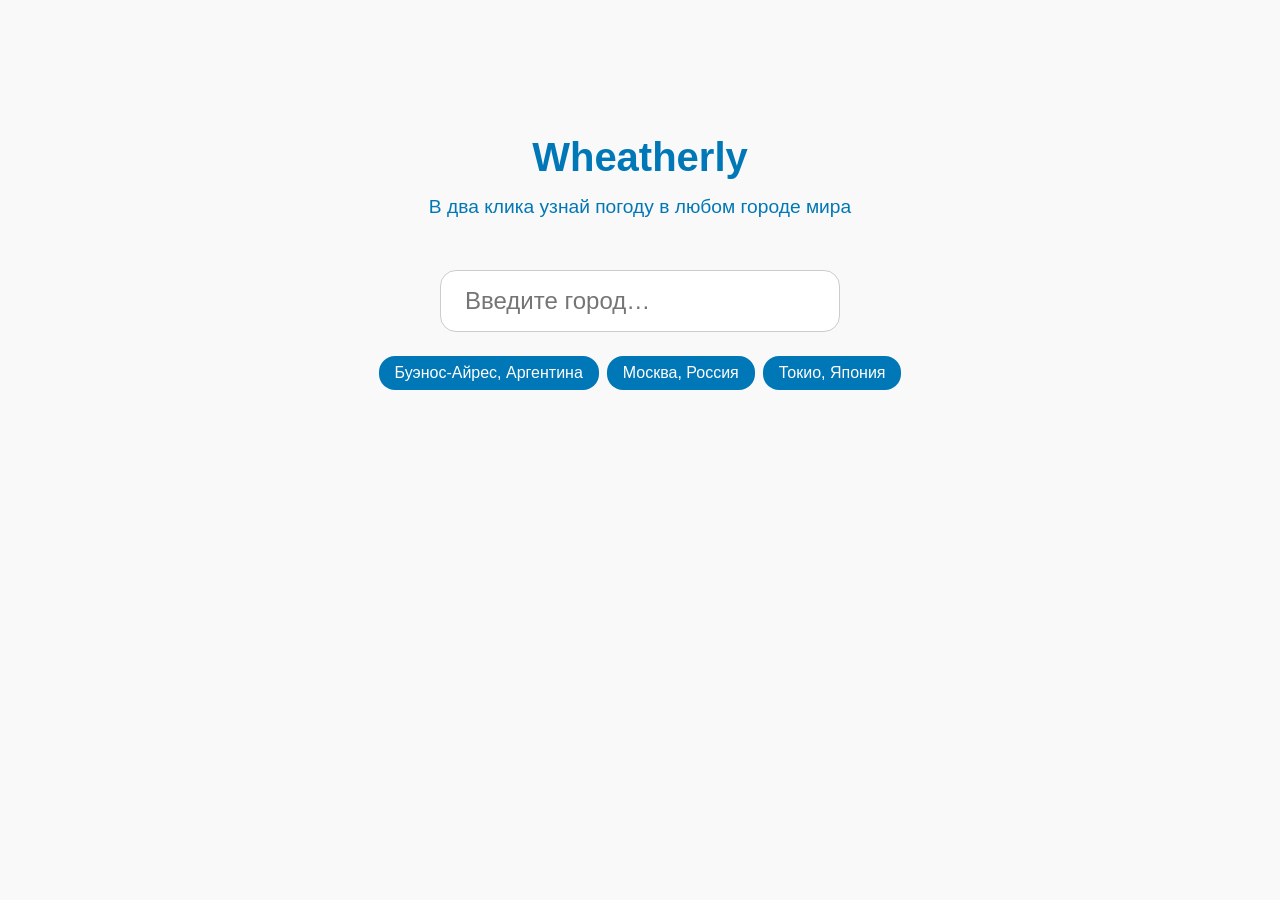
<file: frontend/index.html>
<!DOCTYPE html>
<html lang="ru">
<head>
  <meta charset="UTF-8">
  <meta name="viewport" content="width=device-width, initial-scale=1.0">
  <title>Wheatherly</title>
  <link rel="stylesheet" href="style.css">
</head>
<body>
  <div class="container">
    <h1><strong>Wheatherly</strong></h1>
    <p class="subtitle">В два клика узнай погоду в любом городе мира</p> 
    <div id="all-forecasts">  

    </div>

    <div id="loading" hidden>загрузка...</div>
    <input type="text" class="search-box" id="search-box" placeholder="Введите город…" autocorrect="off" /> 
   
    <div class="suggestions" id="suggestions">
   
         
      <div class="suggestion" onclick="getWeather('Буэнос-Айрес, Аргентина', -34.61315, -58.37723)">Буэнос-Айрес, Аргентина</div>
      <div class="suggestion" onclick="getWeather('Москва, Россия', 55.75222, 37.61556)">Москва, Россия</div>
      <div class="suggestion" onclick="getWeather('Токио, Япония', 35.6895, 139.69171)">Токио, Япония</div>
      
  </div>

  <script src="script.js?v=1234"></script>
</body>
</html>
</file>
<file: frontend/style.css>
* {
    box-sizing: border-box;
}

body {
    margin: 0;
    padding: 0;
    font-family: sans-serif;
    background-color: #f9f9f9;
    color: #0077b6;
}

.container {
    display: flex;
    flex-direction: column;
    align-items: center;
    justify-content: flex-start;
    min-height: 100svh;
    padding-top: 15vh; /* TODO: центрировать по вертикали */
    padding-bottom: 10vh;
    transition: padding 0.3s ease;
}

h1 {
    font-size: 2.5rem;
    font-weight: 700;
    margin: 0;
}

.subtitle {
    margin: 1rem 0 2rem;
    font-size: 1.2rem;
    font-weight: 500;
    text-align: center;
    max-width: 90%;
}

.search-box {
    font-size: 1.5rem;
    padding: 1rem 1.5rem;
    border: 1px solid #ccc;
    border-radius: 1rem;
    width: 90%;
    max-width: 400px;
    margin-top: 20px;
}
#loading {
    margin-top: 10px;
    color: #555;
}


.suggestions {
    margin-top: 1.5rem;
    display: flex;
    flex-wrap: wrap;
    gap: 0.5rem;
    justify-content: center;
    
    max-width: 600px;
}

.suggestion, .history-item{
    position: relative;
    background-color: #0077b6;
    color: white;
    padding: 0.5rem 1rem;
    border-radius: 1rem;
    cursor: pointer;
    user-select: none;
    transition: background 0.2s;
}

.history-item {
    padding-left: 2rem;
    background-color: #aaa;
}

.history-icon {
    position: absolute;
    left: 5px;
}

.suggestion:hover:hover {
    background-color: #005f94; 
}
.history-item:hover {
    background-color: #333; 
}

/* forecast */
#all-forecasts {
    display: flex;
    flex-direction: column;
    gap: 18px;
}
.forecast-container {
    display: flex;
    flex-direction: column;
    background: #f1faff;
    border-radius: 15px;
    padding: 10px;
    box-shadow: 0 3px 6px rgba(0,0,0,0.1);
    font-family: sans-serif;
}

.forecast-city {
    font-size: 18px;
    font-weight: bold;
    color: #0077b6;
    margin-bottom: 10px;
    margin-left: 10px;
}

.forecast-days {
    display: flex;
    gap: 8px;
    overflow-x: auto;
    padding-bottom: 6px;
}

.forecast-day {
    flex: 0 0 auto;
    background-color: #ffffff;
    color: #333;
    padding: 5px;
    border-radius: 10px;
    text-align: center;
    box-shadow: 0 2px 4px rgba(0,0,0,0.1);
    font-size: 12px;
    min-width: 55px;
}

.date {
    font-weight: bold;
    margin-bottom: 4px;
}
</file>
